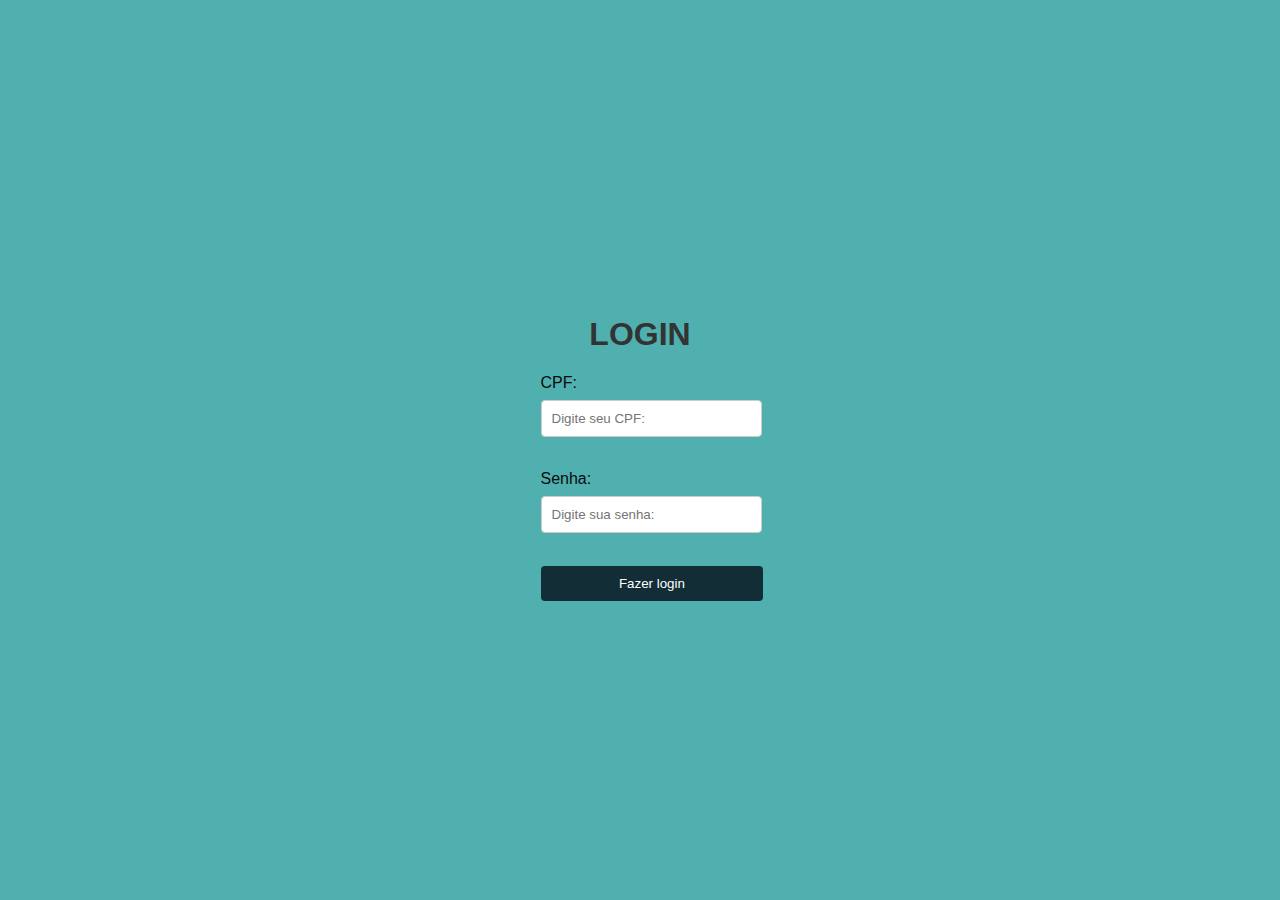
<file: index.html>
<!DOCTYPE html>
<html lang="pt-br">

<head>
    <meta charset="UTF-8">
    <meta name="viewport" content="width=device-width, initial-scale=1.0">
    <title> login </title>
    <link rel="stylesheet" href="paginas.css">
</head>

<body>
<fieldset>
    <h1>LOGIN</h1>

    <form action="login.php" method="post">
        <label for="cpf"> CPF:</label>
        <input type="text" name="cpf" placeholder="Digite seu CPF:" required>
        <br>
        <br>
        <label for="senha"> Senha:</label>
        <input type="text" name="senha" placeholder="Digite sua senha:" required>
        <br>
        <br>
        <button type="submit">Fazer login</button>
    </form>
</fieldset>
</body>

</html>
</file>
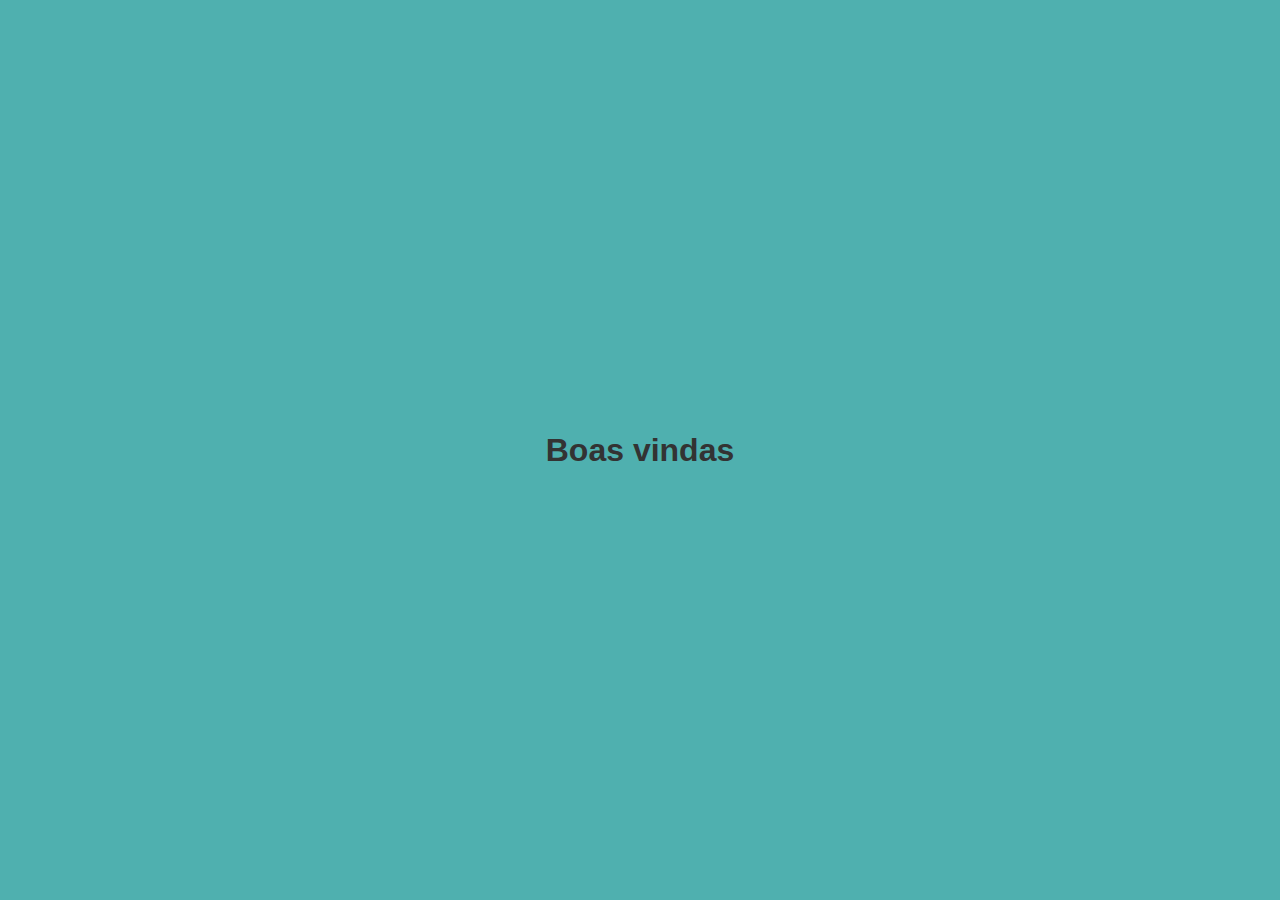
<file: boas.html>
<!DOCTYPE html>
<html lang="pt-br">

<head>
    <meta charset="UTF-8">
    <meta name="viewport" content="width=device-width, initial-scale=1.0">
    <title>página inicial</title>
    <link rel="stylesheet" href="paginas.css">
</head>

<body>
    <h1> Boas vindas</h1>
</body>

</html>
</file>
<file: paginas.css>
body {
    font-family: Arial, sans-serif;
    background-color: #4fb0af;
    display: flex;
    justify-content: center;
    align-items: center;
    height: 100vh;
    margin: 0;

}
fieldset{
    border: #333;

}

h1 {
    color: #333;
    text-align: center;
}



label {
    display: block;
    margin-bottom: 8px;
    color: #0b0b0b;
  
}

input[type="text"] {
    width: 100%;
    padding: 10px;
    margin-bottom: 15px;
    border: 1px solid #ccc;
    border-radius: 4px;
    
   
}

button {
    background-color: #122d36;
    color: white;
    border: none;
    padding: 10px;
    border-radius: 4px;
    cursor: pointer;
    width: 112%;
  
}
</file>
